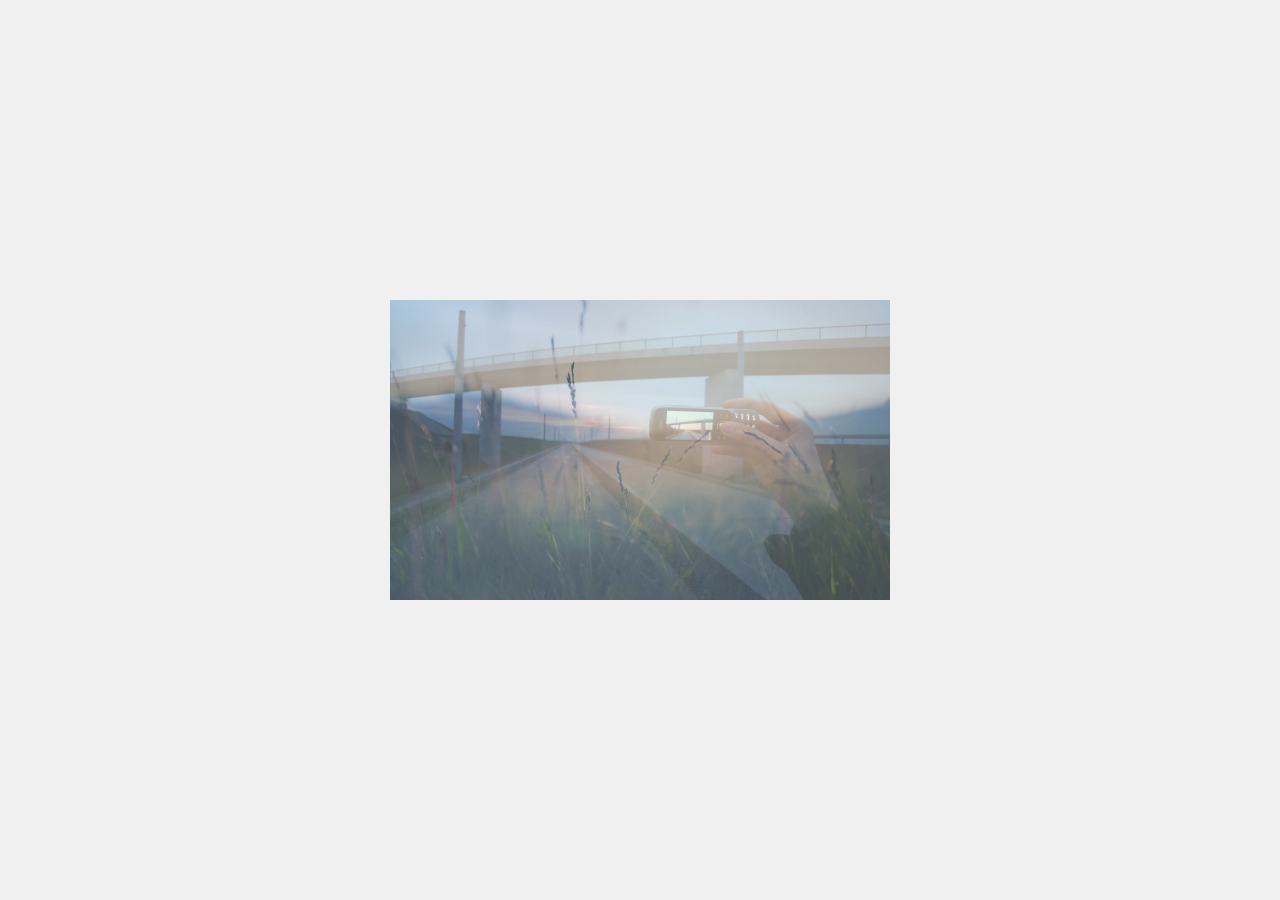
<file: 1_simple_html_transition/index.html>
<!DOCTYPE html>
<html lang="en">
<head>
  <meta charset="UTF-8">
  <meta name="viewport" content="width=device-width, initial-scale=1.0">
  <link rel="stylesheet" href="styles.css">
  <title>Smooth Image Transition</title>
</head>
<body>
  <div class="container">
    <canvas id="imageCanvas" width="500" height="300"></canvas>
  </div>
  <script src="app.js"></script>
</body>
</html>
</file>
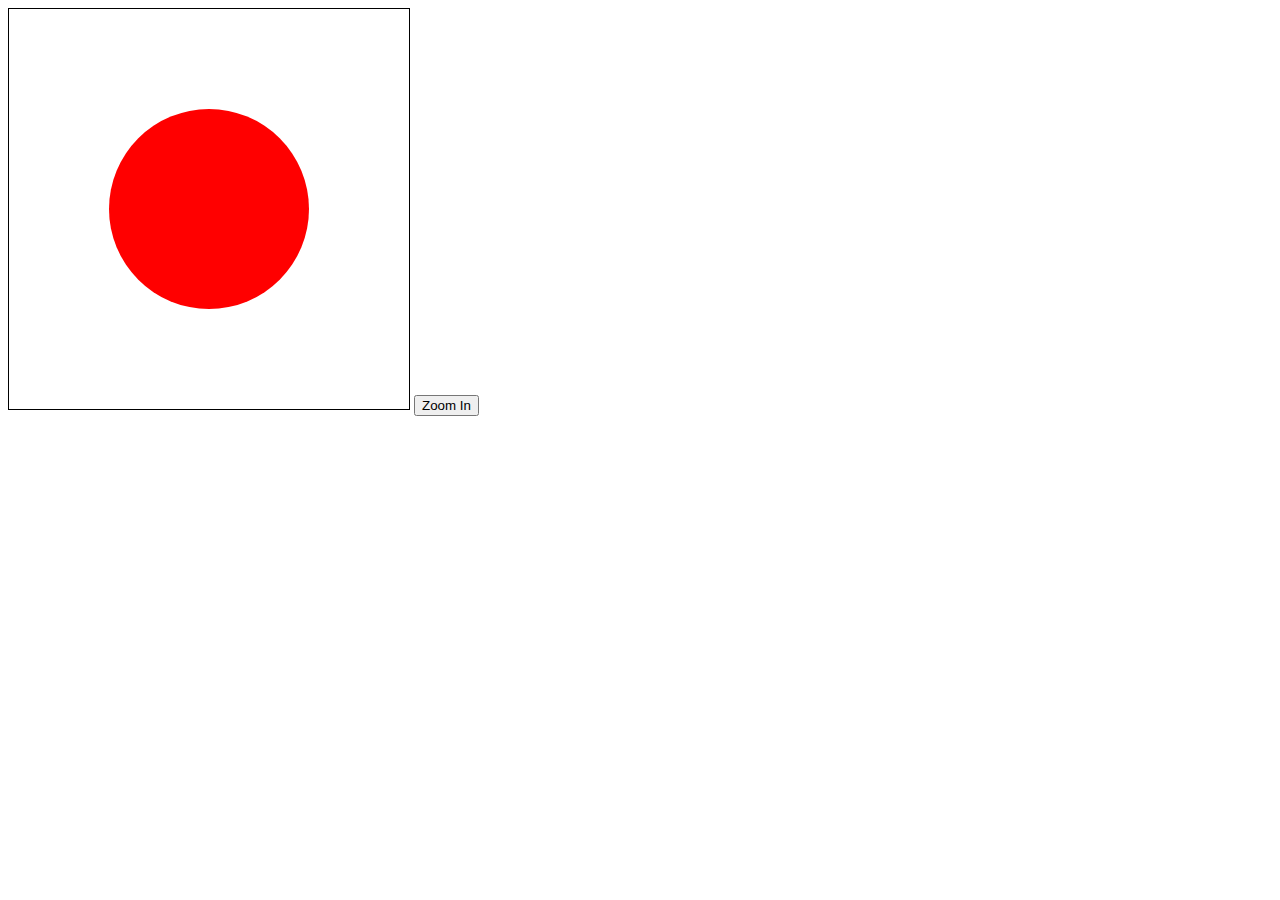
<file: 4_simple_html_transition_poligon_zoom/index.html>
<!DOCTYPE html>
<html lang="en">
<head>
  <meta charset="UTF-8">
  <meta name="viewport" content="width=device-width, initial-scale=1.0">
  <title>Canvas Zoom and Reveal</title>
  <style>
    canvas {
      border: 1px solid black;
    }
  </style>
</head>
<body>
  <canvas id="imageCanvas" width="400" height="400"></canvas>
  <button id="zoomButton">Zoom In</button>
  <script src="app.js"></script>
</body>
</html>
</file>
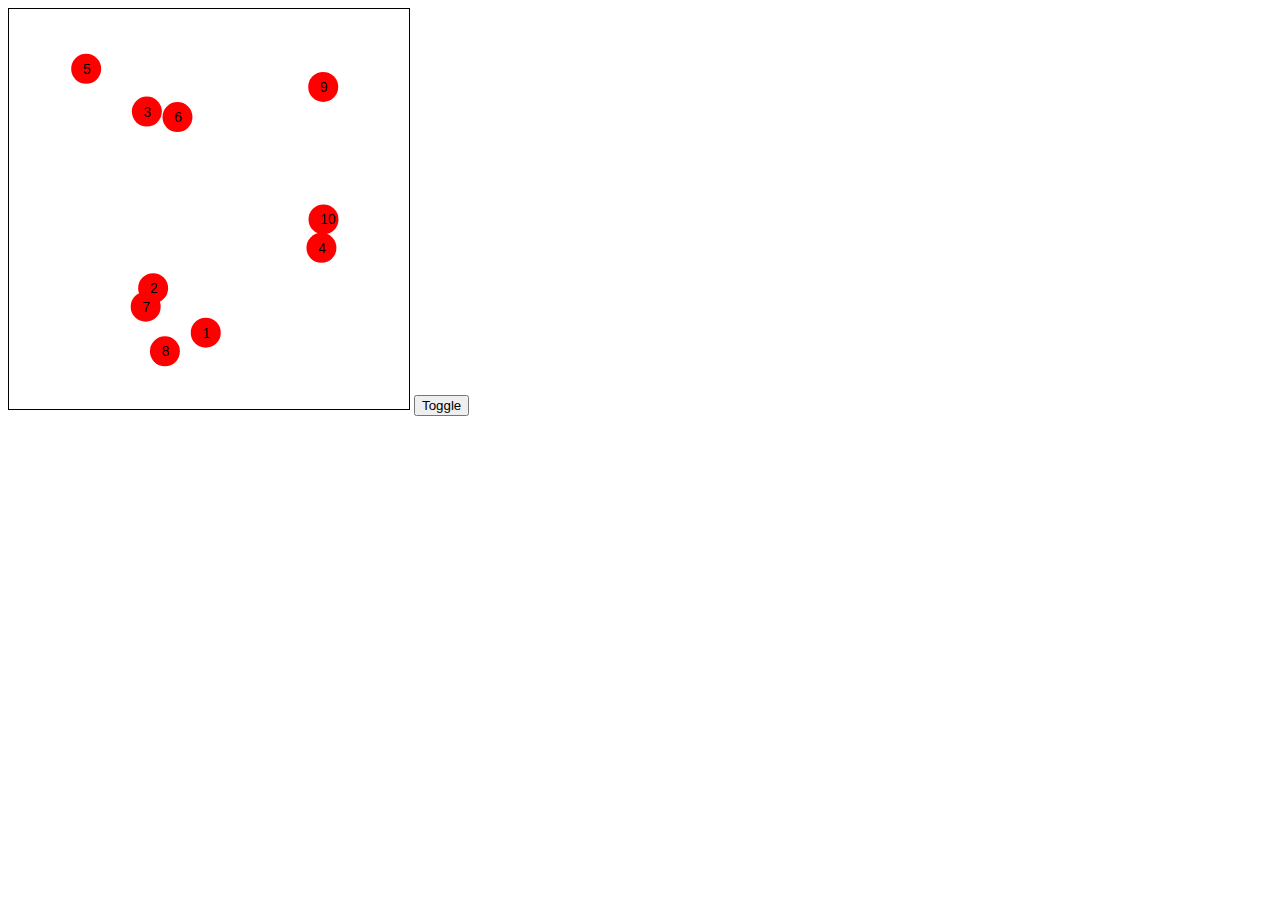
<file: 5_drill_down/index.html>
<!DOCTYPE html>
<html lang="en">
<head>
  <meta charset="UTF-8">
  <meta name="viewport" content="width=device-width, initial-scale=1.0">
  <title>Canvas Zoom and Reveal</title>
  <style>
    canvas {
      border: 1px solid black;
    }
  </style>
</head>
<body>
  <canvas id="imageCanvas" width="400" height="400"></canvas>
  <button id="zoomButton">Toggle</button>
  <script src="app.js"></script>
</body>
</html>
</file>
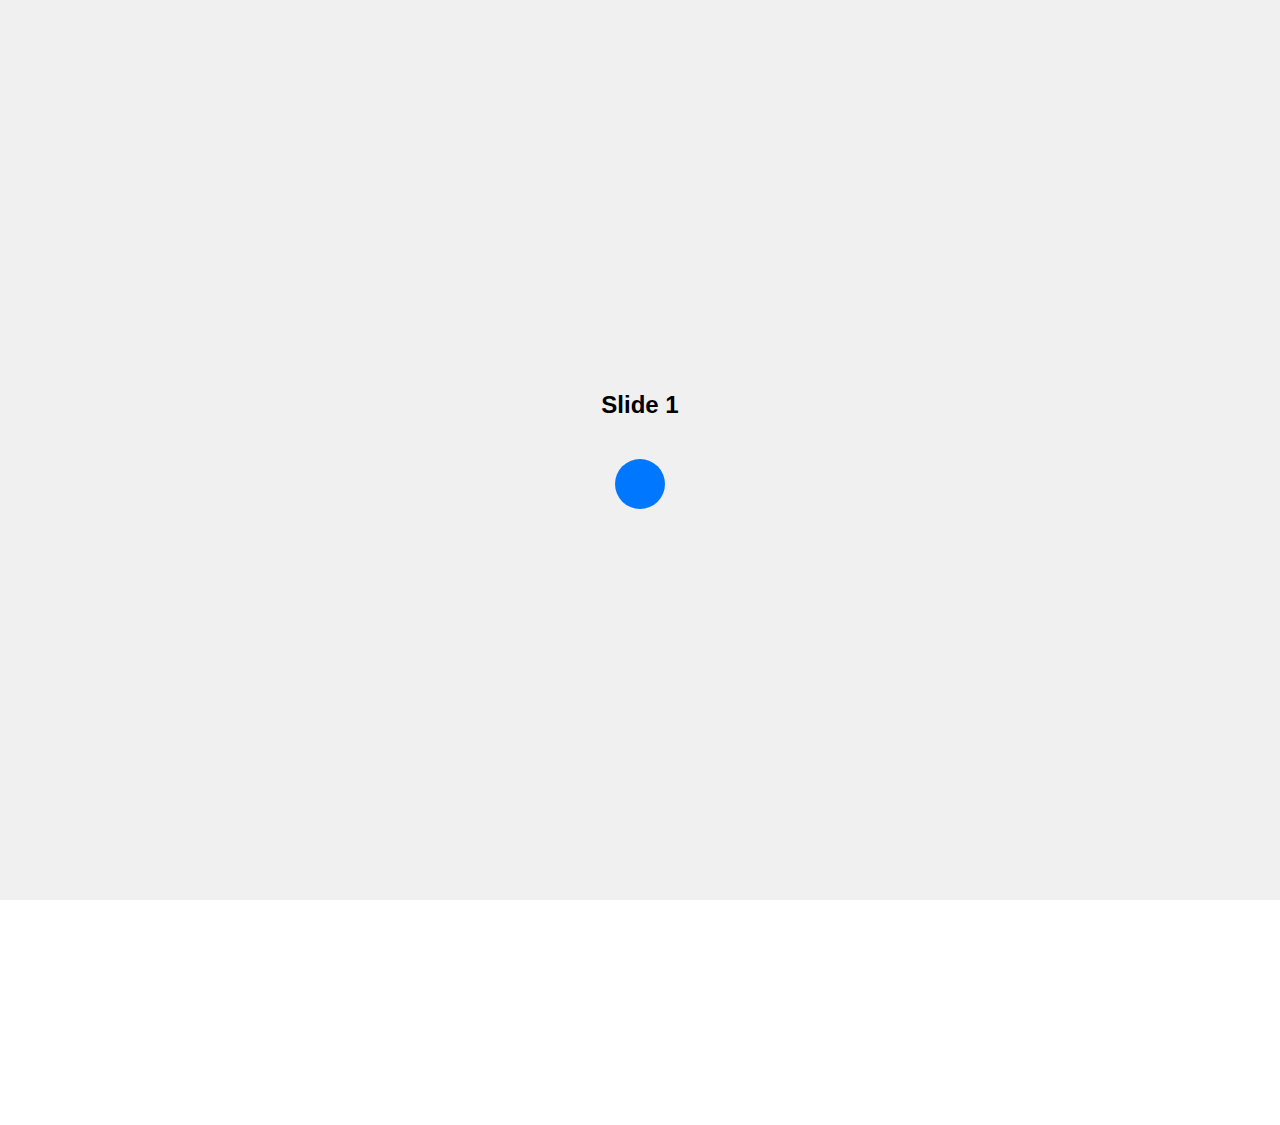
<file: 6_drill_down/index.html>
<!DOCTYPE html>
<html lang="en">
<head>
<meta charset="UTF-8">
<meta name="viewport" content="width=device-width, initial-scale=1.0">
<title>Prezi-like Presentation</title>
<style>
  body {
    font-family: Arial, sans-serif;
    overflow: hidden;
    margin: 0;
    padding: 0;
  }

  #slidesContainer {
    position: relative;
    width: 100%;
    height: 100vh;
  }

  .slide {
    display: flex;
    flex-direction: column;
    align-items: center;
    justify-content: center;
    opacity: 0;
    position: absolute;
    top: 0;
    left: 0;
    width: 100%;
    height: 100%;
    background-color: #f0f0f0;
    transform: scale(1.5);
    transition: opacity 0.5s, transform 0.5s;
    z-index: 0;
  }

  .slide.active {
    opacity: 1;
    transform: scale(1);
    z-index: 1;
  }

  .nodes-container {
    display: flex;
    flex-wrap: wrap;
    justify-content: center;
    width: 50%;
    margin-top: 20px;
  }

  .node {
    display: inline-block;
    width: 50px;
    height: 50px;
    background-color: #0077ff;
    border-radius: 50%;
    margin: 10px;
    cursor: pointer;
  }

  .slide-title {
    font-size: 24px;
    margin: 10px;
  }
</style>
</head>
<body>
<div id="slidesContainer">
</div>
<script>
  const numberOfSlides = 5; // Set the number of slides (N)
  const minNodes = 1; // Set the minimum number of nodes per slide
  const maxNodes = 5; // Set the maximum number of nodes per slide

  function createSlides() {
    const slidesContainer = document.getElementById('slidesContainer');

    for (let i = 1; i <= numberOfSlides; i++) {
      const slide = document.createElement('div');
      slide.id = `slide${i}`;
      slide.className = 'slide';

      if (i === 1) {
        slide.classList.add('active');
      }

      const title = document.createElement('h1');
      title.className = 'slide-title';
      title.textContent = `Slide ${i}`;
      slide.appendChild(title);

      const nodesContainer = document.createElement('div');
      nodesContainer.className = 'nodes-container';

      const numberOfNodes = Math.floor(Math.random() * (maxNodes - minNodes + 1)) + minNodes;
      for (let j = 1; j <= numberOfNodes; j++) {
        const node = document.createElement('div');
        node.className = 'node';
        node.onclick = () => goToSlide(i + 1);
        nodesContainer.appendChild(node);
      }

      slide.appendChild(nodesContainer);
      slidesContainer.appendChild(slide);
    }
  }

  function goToSlide(slideNumber) {
    const currentSlide = document.querySelector('.slide.active');
    const nextSlide = document.getElementById(`slide${slideNumber}`);

    if (nextSlide) {
      currentSlide.classList.remove('active');
      setTimeout(() => {
        nextSlide.classList.add('active');
      }, 500);
    }
  }

  createSlides();
</script>
</body>
</html>
</file>
<file: 1_simple_html_transition/styles.css>
body {
    margin: 0;
    font-family: Arial, sans-serif;
  }
  
  .container {
    display: flex;
    justify-content: center;
    align-items: center;
    min-height: 100vh;
    background-color: #f0f0f0;
  }
  
  .canvas {
    position: relative;
    width: 500px;
    height: 300px;
    overflow: hidden;
  }
  
  .image-a,
  .image-b {
    position: absolute;
    top: 0;
    left: 0;
    width: 100%;
    height: 100%;
    object-fit: cover;
    transition: opacity 1s ease-in-out;
  }
  
  .image-b {
    opacity: 0;
  }
</file>
